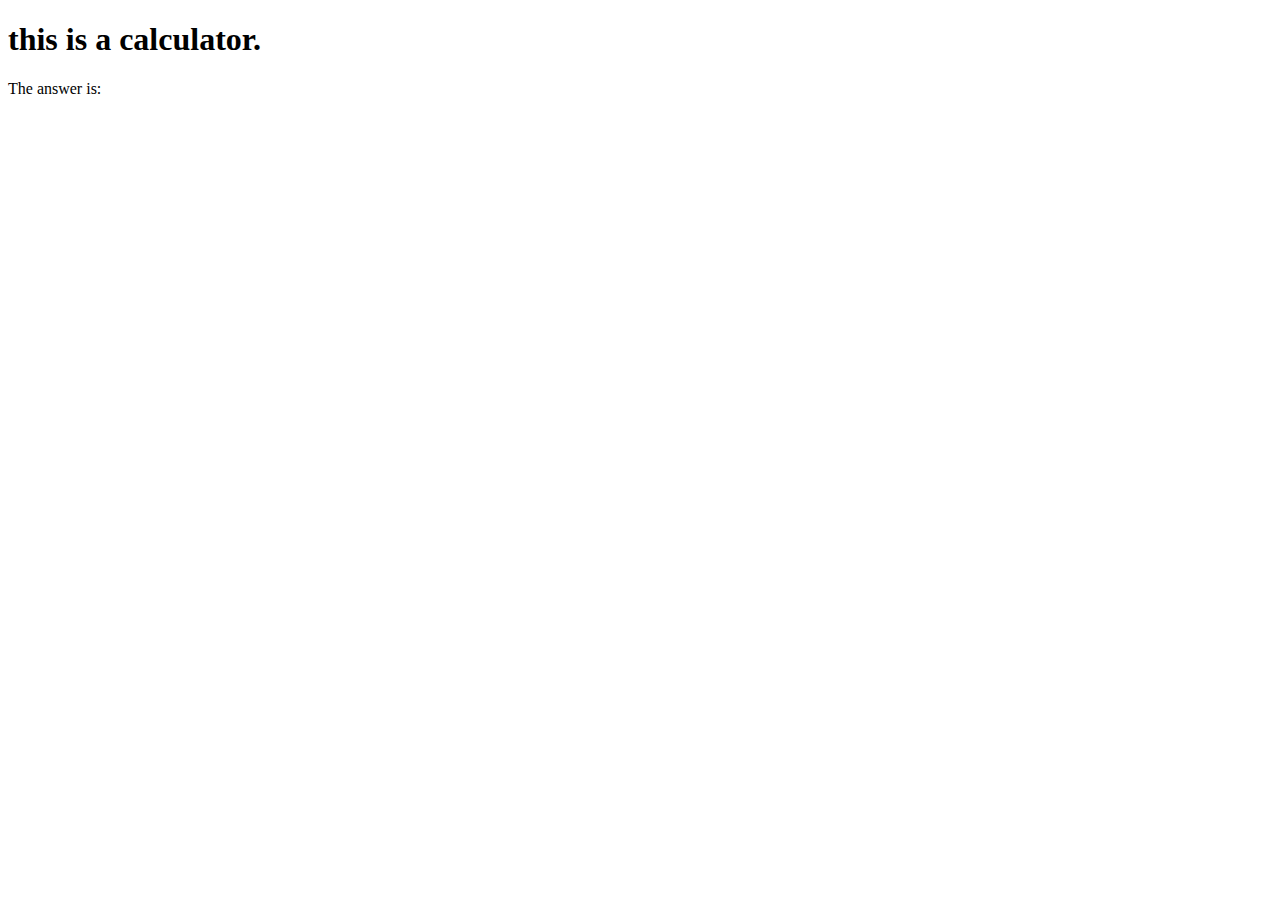
<file: calculator.html>
<!DOCTYPE html>
<html>
  <head>
    <title>calculator</title>
  </head>
  <body>
    <h1>this is a calculator.</h1>
    <p><stong>The answer is:</stong> <span id="answer"></span></p>
    <script>
      let num1 = Number(prompt("enter a value:＂））；
      ｌｅｔ　ｎｕｍ２＝Ｎｕｍｂｅｒ（ｐｒｏｍｐｔ（＂ｅｎｔｅｒ　ａｎｏｔｈｅｒ　ｖａｌｕｅ！＂））；
      ｌｅｔ　ａｎｓｗｅｒ＝　ｎｕｍ１＋　ｎｕｍ２；
      ｄｏｃｕｍｅｎｔ．ｇｅｔＥｌｅｍｅｎｔＢｙＩｄ（＂ａｎｓｗｅｒ＂）．ｔｅｘｔＣｏｎｔｅｎｔ＝　ａｎｗｅｒ；
    </script>
  </body>
</html>
</file>
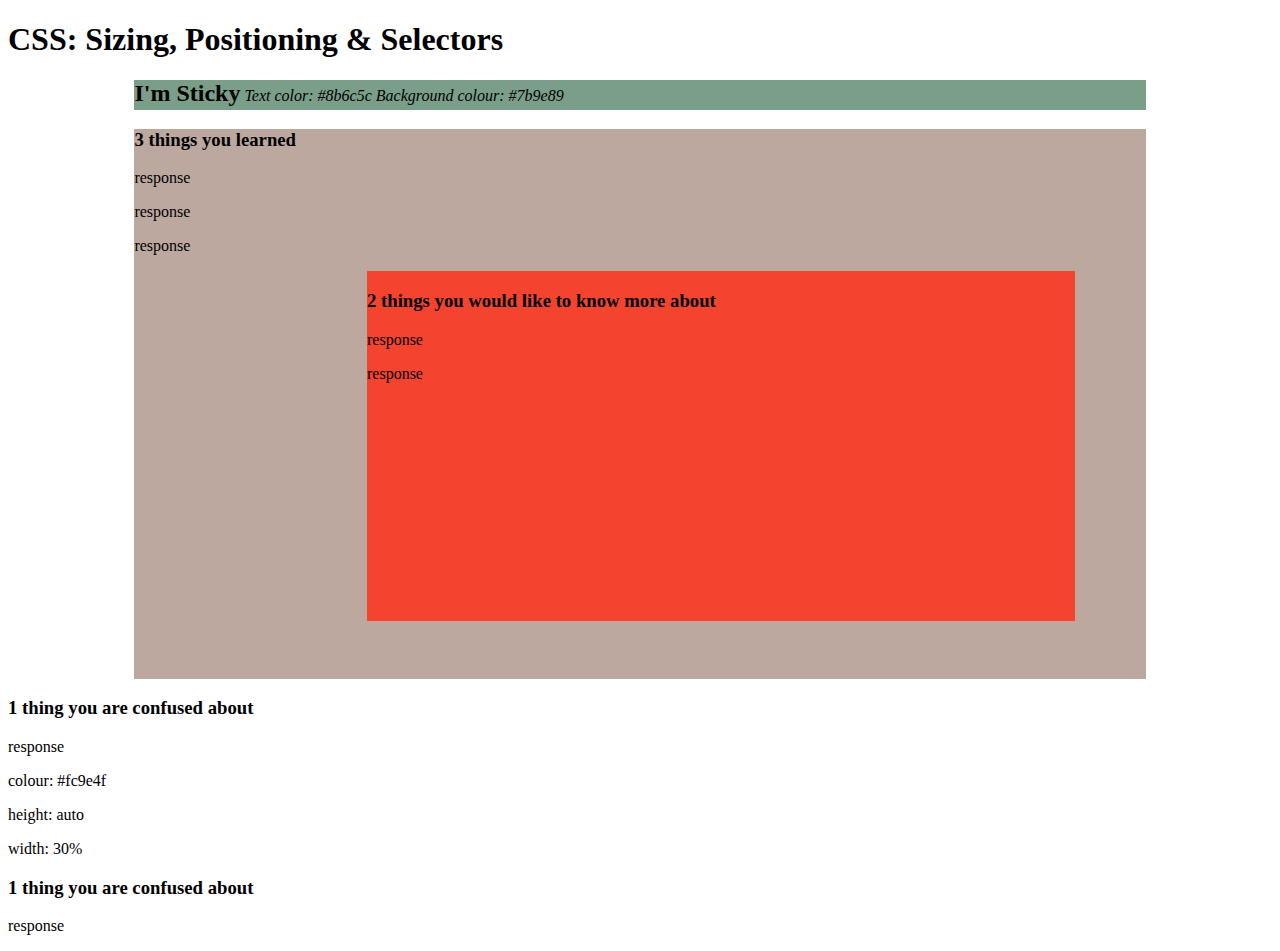
<file: classdemo5.html>
<!DOCTYPE html>
<html lang="en">
<head>
<meta charset="UTF-8">
<meta name="viewport" content="width=device-width, initial-scale=1.0">
<title>ppppppp</title>
  <style>
    #header{
position: sticky;
      top: 0%;
      width: 80%;
      height: 30px;
      background-color: #7b9e89;
      margin: auto;
      z-index: 1;

    }
#header p, h2{
  display: inline;
 
}
#parent{
  position: relative;
  width:80%;
  height:550px;
  margin: auto;
  background-color: #bca89f;
}

    #child{
      position: absolute;
      width:70%;
      height:350px;
      background-color: #f4442e;
      right: 7%;
    }

   
  </style>
</head>
<body>
<h1>CSS: Sizing, Positioning & Selectors</h1>
  <div id="header">
    <h2>I'm Sticky</h2>
    <p><i>Text color: #8b6c5c </i></p>
    <p><i>Background colour: #7b9e89</i></p>
  </div>

  <div id="parent">
<h3>3 things you learned </h3>
<p>response</p> <p>response </p> <p>response </p>
<div id="child">
<h3>2 things you would like to know more about</h3>
<p>response </p> <p>response</p>
</div>
</div>

<div id="relative">
  <h3>1 thing you are confused about</h3>
  <p> response</p>
</div>

  <div id="fixed">
<p>colour: #fc9e4f</p>
<p>height: auto</p>
<p>width: 30%</p>
</div>
<div id="relative">
<h3>1 thing you are confused about</h3>
<p>response </p>
</div>
 
</body>
</html>
</file>
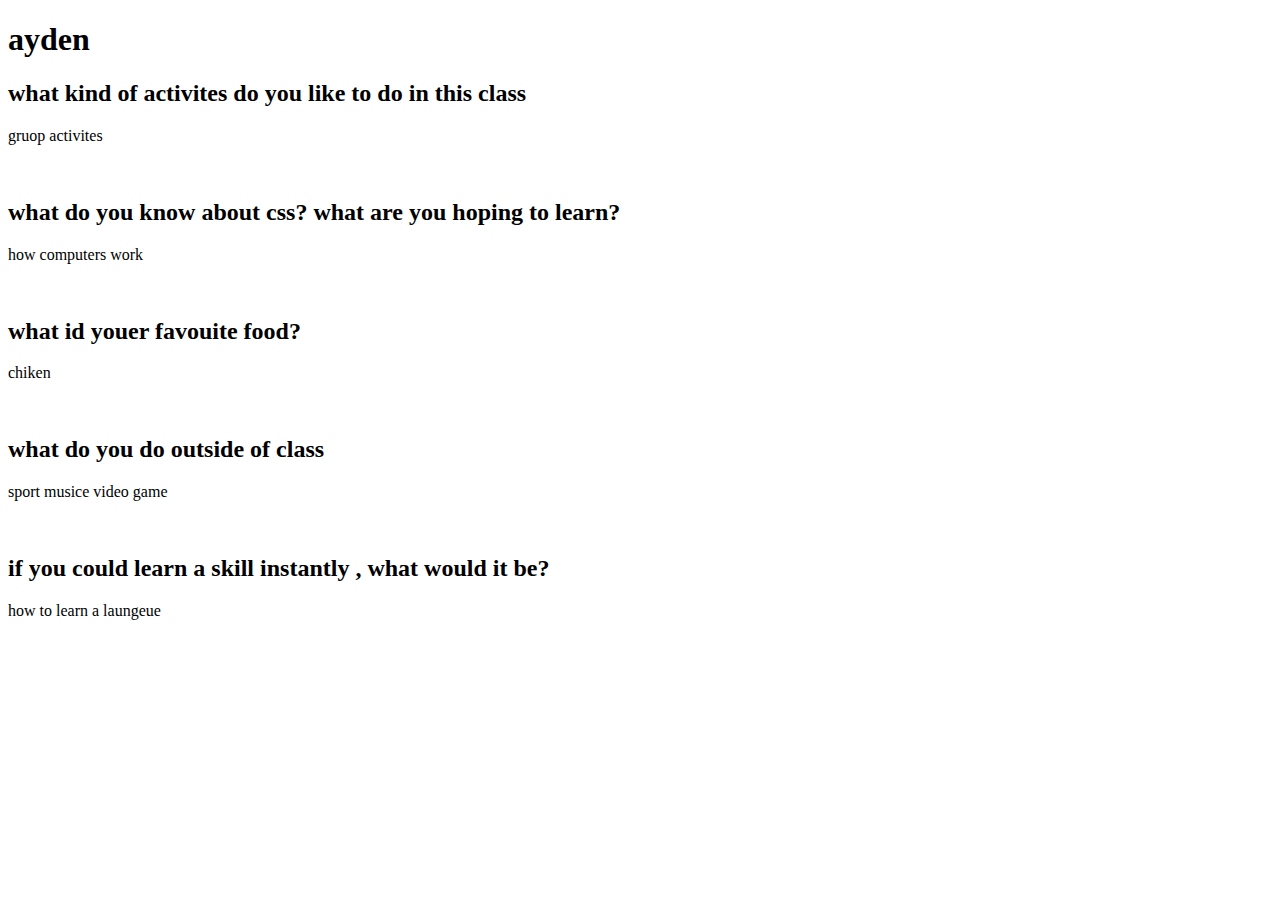
<file: introduction.html>
<!DOCTYPE html>
<html lang="en">
<head>
<meta charset="UTF-8">
<meta name="viewport" content="width=device-width, initial-scale=1.0">
  <link href="style.css" rel="stylesheet" type="text/css" />
<title>Document Title</title>
</head>
<body>
  <h1>ayden</h1>
 
  <h2>what kind of activites do you like to do in this class</h2>
  <p>gruop activites</p>
  <br>
  
  <h2>what do you know about css? what are you hoping to learn?</h2>
  <p>how computers work</p>
  <br>
 
  <h2>what id youer favouite food?</h2>
  <p> chiken</p>
  <br>
  
  <h2>what do you do outside of class</h2>
  <p> sport musice video game</p>
  <br>

  <h2>if you could learn a skill instantly , what would it be?</h2>
  <p>how to learn a laungeue</p>
  <br>
</body>
</html>
</file>
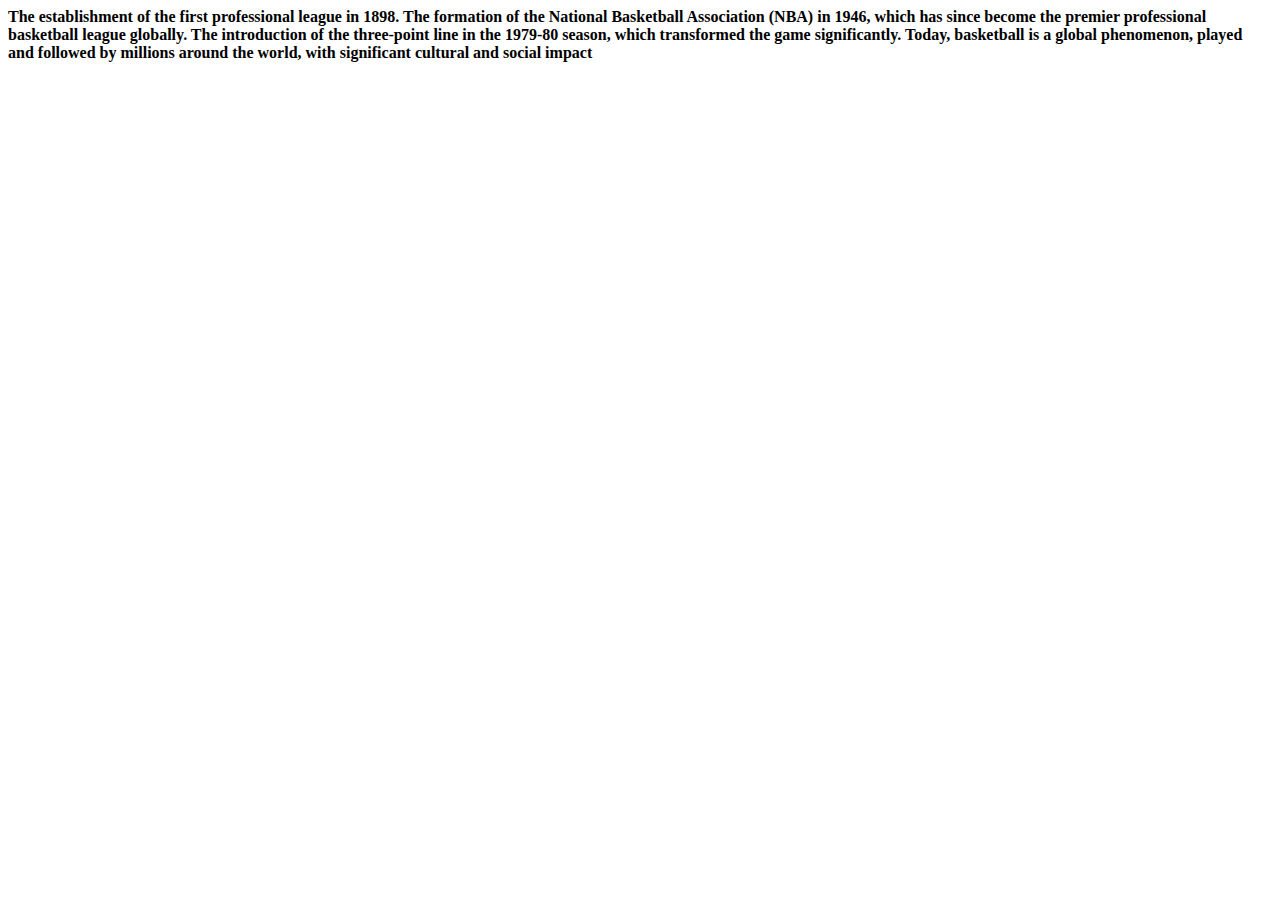
<file: key milestone .html>
<!DOCTYPE html>
<html>
  <head>
    <title> key milestone of basketball </title>
  </head>
  <body>
    <strong>The establishment of the first professional league in 1898.
      
      The formation of the National Basketball Association (NBA) in 1946, which has since become the premier professional basketball league globally.

      The introduction of the three-point line in the 1979-80 season, which transformed the game significantly.

      Today, basketball is a global phenomenon, played and followed by millions around the world, with significant cultural and social impact</strong>
  </body>
</html>
</file>
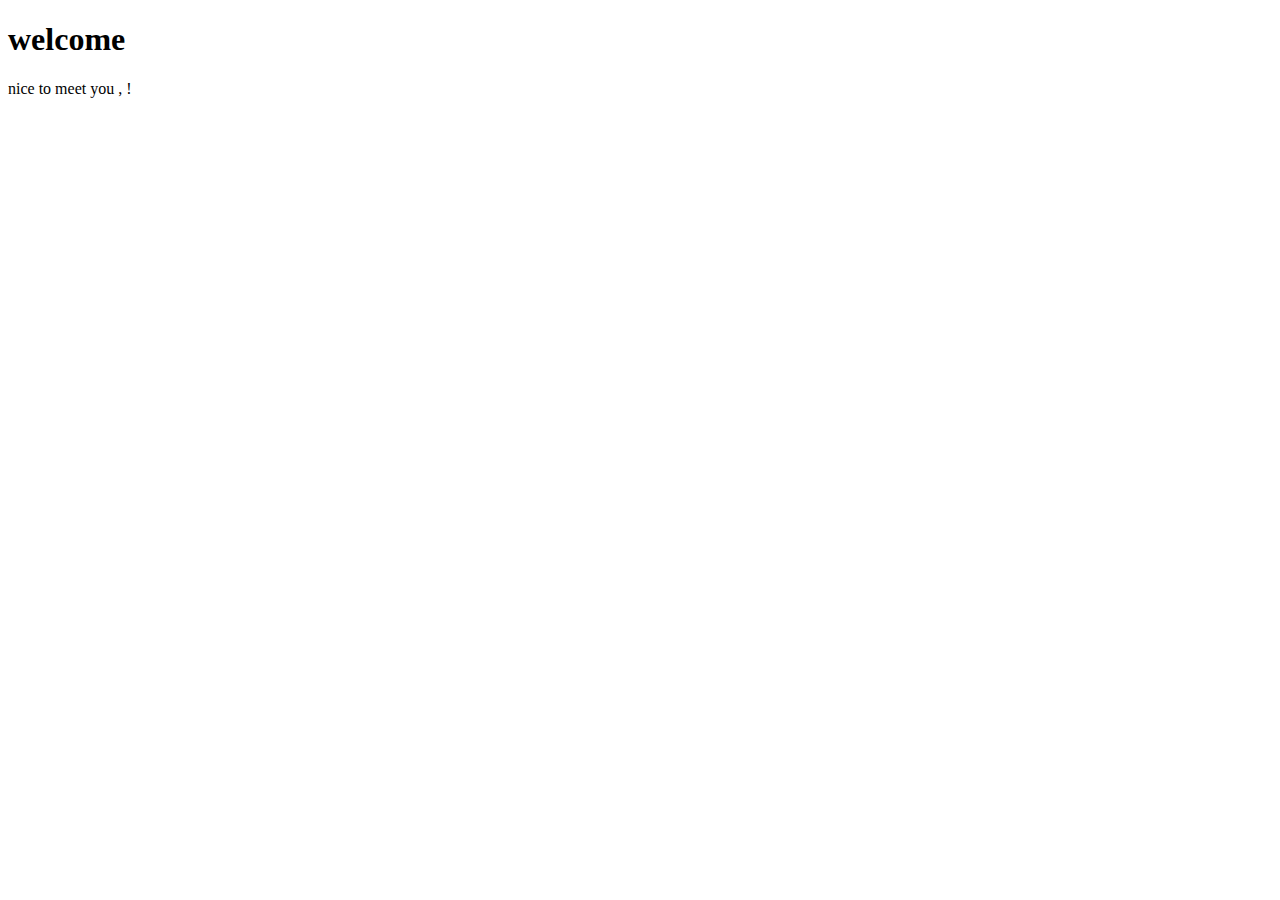
<file: learningjs.html>
<!DOCTYPE html>
<html>
  <head>
    <title>ayden</title>
  </head>
  <body>
    <h1>welcome </h1>
    <p> nice to meet you , <span id="name"></span>!</p>
    <script>
      let name =prommpt("enter your name!");
      document.getElementById("name").textcontent = name ;
    </script>
  </body>
</html>
</file>
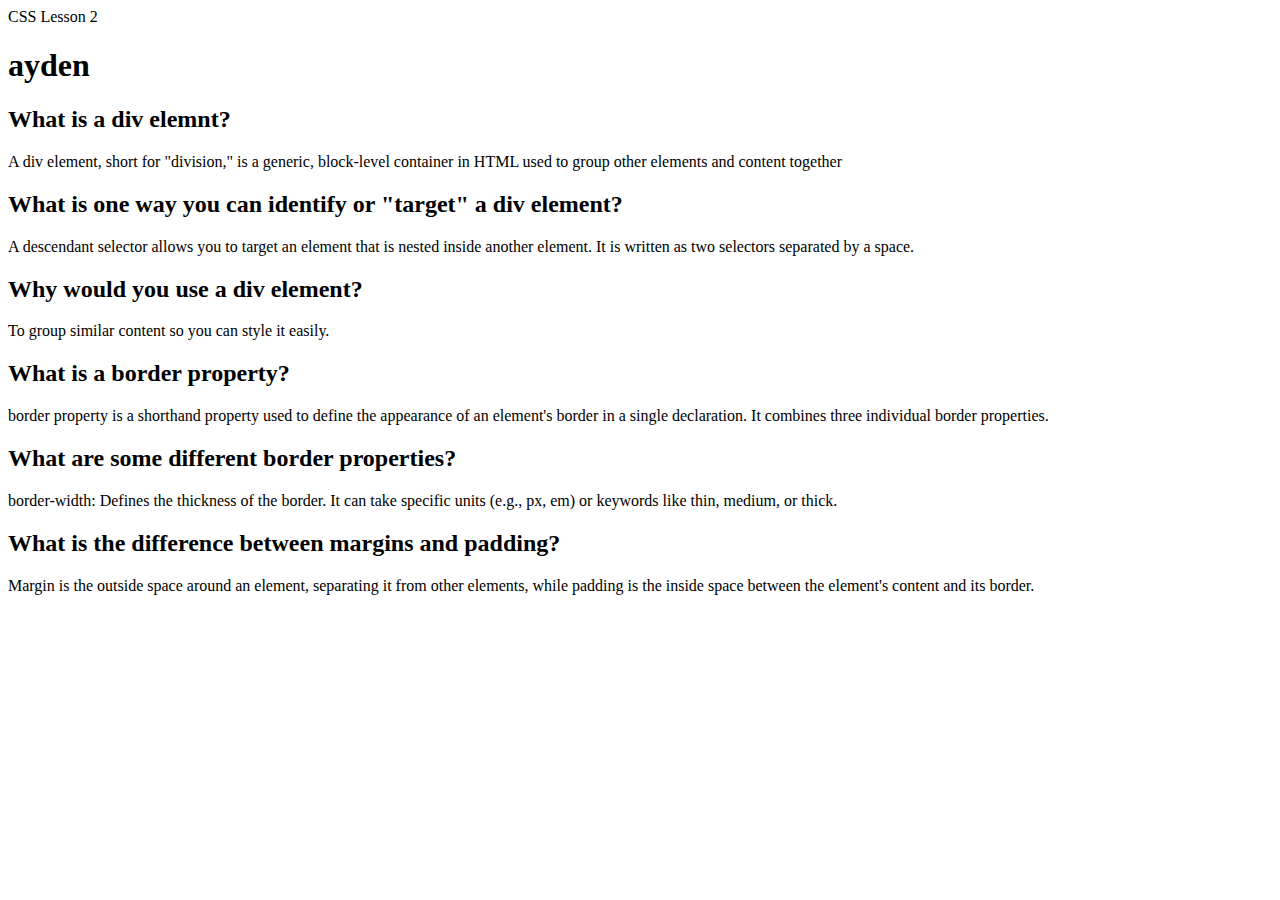
<file: lesson 2.html>
<!DOCTYPE html>
<html lang="en">
  <head>
    <meta charset="UTF-8">
    <meta name="vieport" content="width=device-width, initial-scale=1.0">
      <titel>CSS Lesson 2</title>
    <link href="style.css" rel="stylesheet" type="text/css"/>
  </head>
  <body>
    <h1>ayden</h1>
    <div class="question">
    <h2>What is a div elemnt?</h2>
    <p>A div element, short for "division," is a generic, block-level container in HTML used to group other elements and content together</p>
    <h2>What is one way you can identify or "target" a div element?</h2>
    </div>
    <p>A descendant selector allows you to target an element that is nested inside another element. It is written as two selectors separated by a space.</p>
    <h2>Why would you use a div element?</h2>
    <div class="question">
    <p>To group similar content so you can style it easily.</p>
    <h2>What is a border property?</h2>
    </div>
    <p>border property is a shorthand property used to define the appearance of an element's border in a single declaration. It combines three individual border properties.</p>
    <h2>What are some different border properties?</h2>
    <p>border-width: Defines the thickness of the border. It can take specific units (e.g., px, em) or keywords like thin, medium, or thick.</p>
    <div class="question">
    <h2>What is the difference between margins and padding?</h2>
    <p>Margin is the outside space around an element, separating it from other elements, while padding is the inside space between the element's content and its border.</p>
    </div>
  </body>
  </html>
</file>
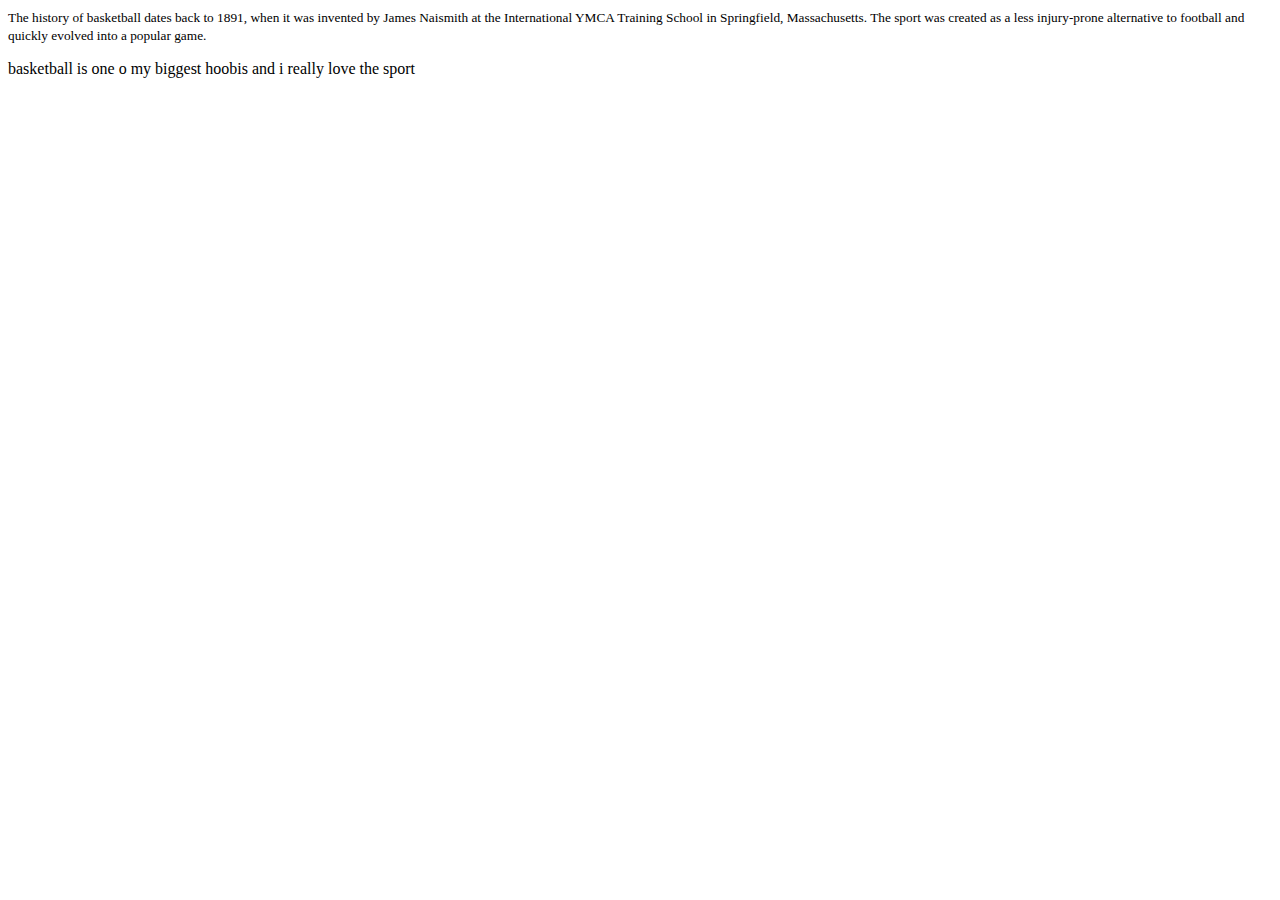
<file: page 2.html>
<!DOCTYPE html>
<html>
  <head>
    <title>The History Of Basketball</title>
    <small>The history of basketball dates back to 1891, when it was invented by James Naismith at the International YMCA Training School in Springfield, Massachusetts.
      The sport was created as a less injury-prone alternative to football and quickly evolved into a popular game.</small>
    
  </head>
  <body>
    <p>basketball is one o my biggest hoobis and i really love the sport </p>
  </body>
</html>
</file>
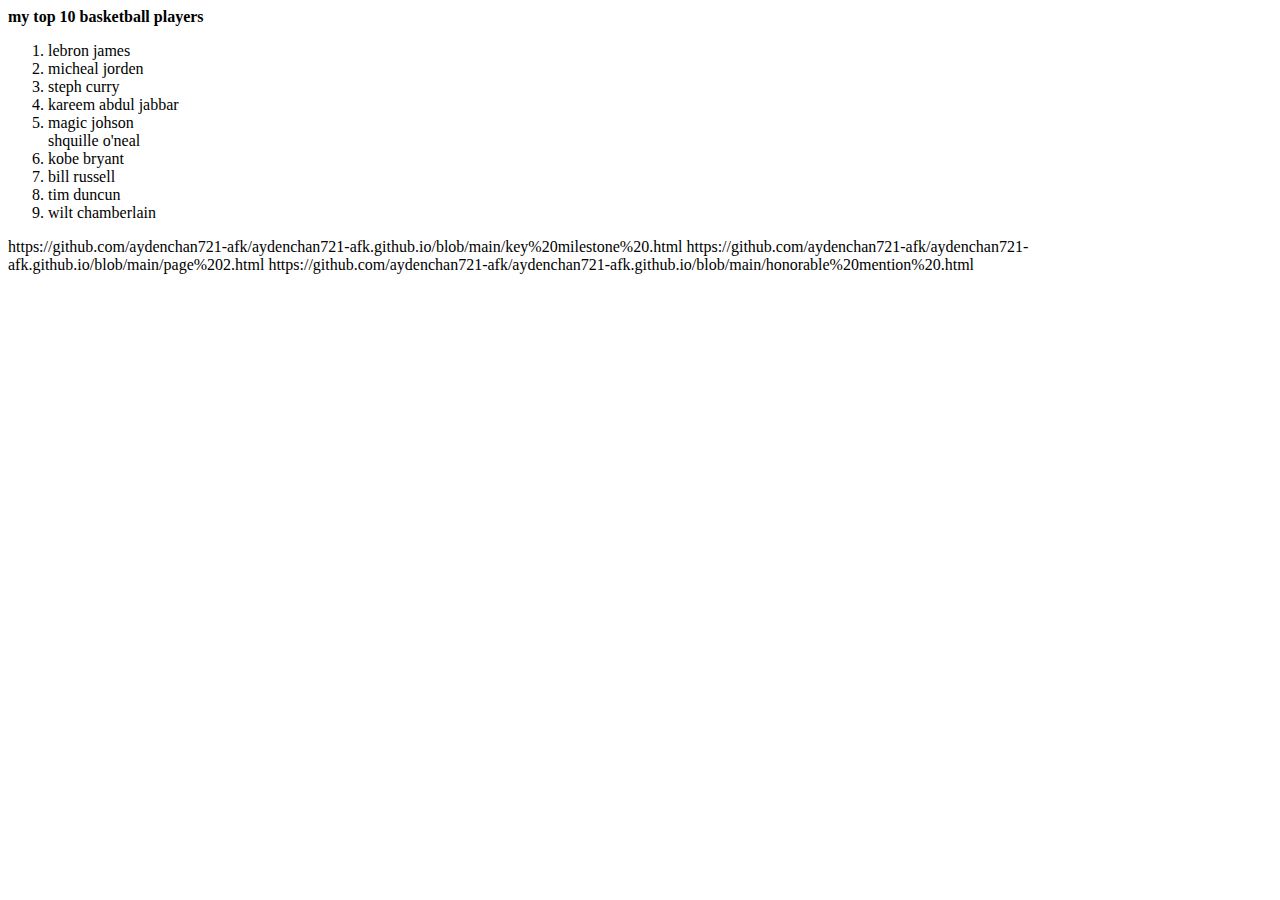
<file: project.html>
<!DOCTYPE html>
<html>
  <head>
    
  </head>
  <body>
    <strong>my top 10 basketball players </strong>


<ol>
  <li>lebron james</li>
  <li>micheal jorden</li>
  <li>steph curry</li>
  <li>kareem abdul jabbar</li>
  <li>magic johson</li>
  <il>shquille o'neal</il>
  <li>kobe bryant</li>
  <li>bill russell</li>
  <li>tim duncun</li>
  <li>wilt chamberlain</li>
</ol>
<a>
  https://github.com/aydenchan721-afk/aydenchan721-afk.github.io/blob/main/key%20milestone%20.html
  https://github.com/aydenchan721-afk/aydenchan721-afk.github.io/blob/main/page%202.html
  https://github.com/aydenchan721-afk/aydenchan721-afk.github.io/blob/main/honorable%20mention%20.html
</a>
  </body>
</html>
</file>
<file: style.css>
<!DOCTYPE html>
<html>
<head>

</head>
<body>

</body>
</html>
</file>
